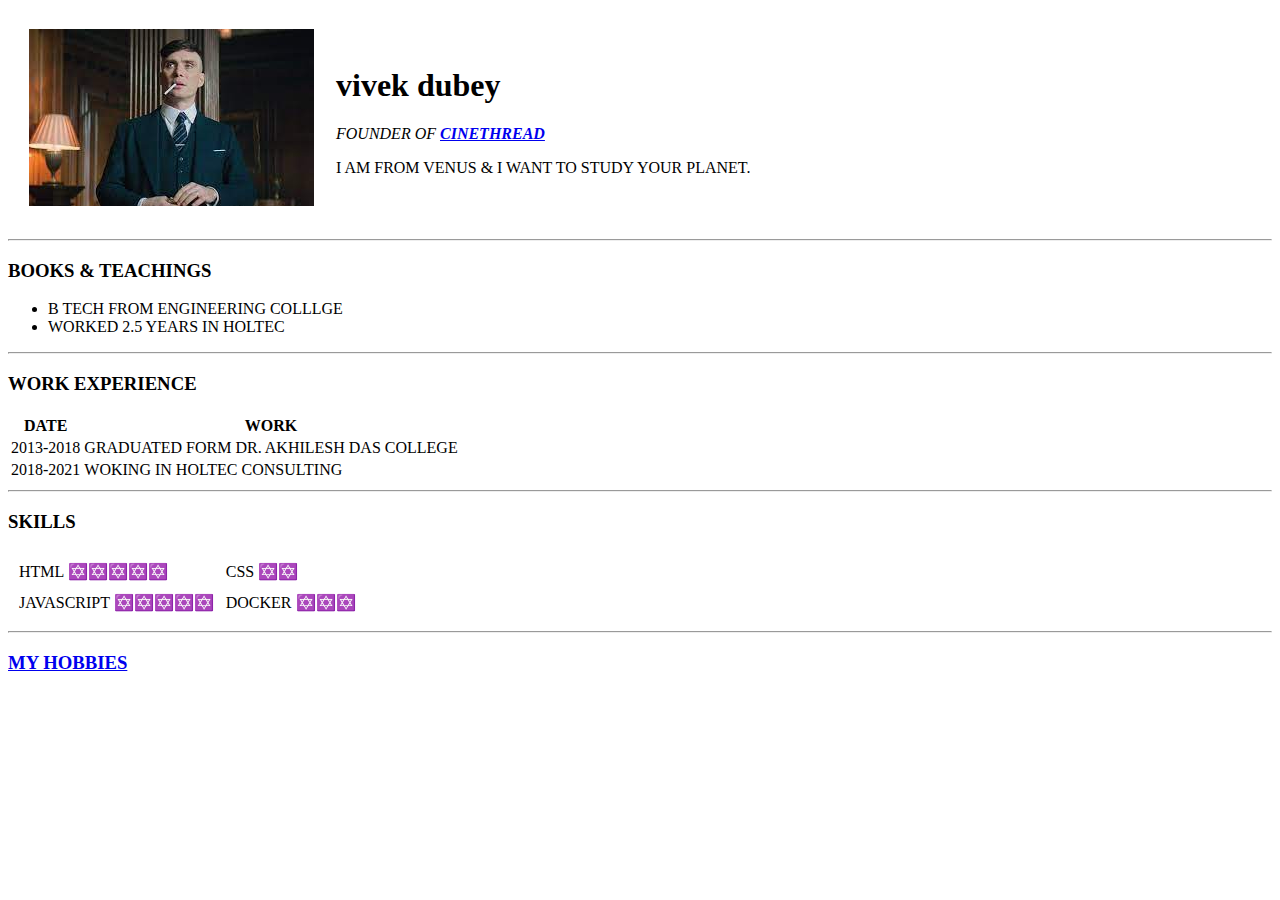
<file: index.html>
<!DOCTYPE html>
<html lang="en">
<head>
    <meta charset="UTF-8">
    <meta http-equiv="X-UA-Compatible" content="IE=edge">
    <meta name="viewport" content="width=device-width, initial-scale=1.0">
    <title>Vivek's personal site</title>
</head>
<body>
    <table CELLSPACING="20">
        <TR>
            <TD><img src="[data-uri]"></TD>
            <TD> <h1>vivek dubey</h1>
                <P><EM>FOUNDER OF <STRONG><a href="https://www.indicine.com/">CINETHREAD</a></STRONG></EM></P>
                <p>I AM FROM VENUS & I WANT TO STUDY YOUR PLANET.</p></TD>
        </TR>
    </table>
     <HR>
        <H3>BOOKS & TEACHINGS</H3>
        <UL>
            <LI>B TECH FROM ENGINEERING COLLLGE</LI>
            <LI>WORKED 2.5 YEARS IN HOLTEC</LI>
        </UL>
        <HR>
        <H3>WORK EXPERIENCE</H3>
        <table>
            <thead>
                <tr>
                    <th>DATE</th>
                    <TH>WORK</TH>
                </tr>
            </thead>
            <tbody>
                <tr>
                    <TD>2013-2018</TD>
                    <TD>GRADUATED FORM DR. AKHILESH DAS COLLEGE</TD>
                    </tr>
                    <tr>
                    <TD>2018-2021</TD>
                    <TD>WOKING IN HOLTEC CONSULTING</TD>
                </tr>
            </tbody>
        </table>
        <hr>
        <h3>SKILLS</h3>
        <TABLE CELLSPACING="10">
            <TR>
                <TD>HTML  ✡️✡️✡️✡️✡️</TD>
                <TD>CSS   ✡️✡️</TD>
            </TR>
            <TR>
                <TD>JAVASCRIPT  ✡️✡️✡️✡️✡️</TD>
                <TD>DOCKER      ✡️✡️✡️</TD>
            </TR>
        </TABLE>
        <HR>
        <a href="hobbies.html"><H3>MY HOBBIES</H3></a>
</body>
</html>
</file>
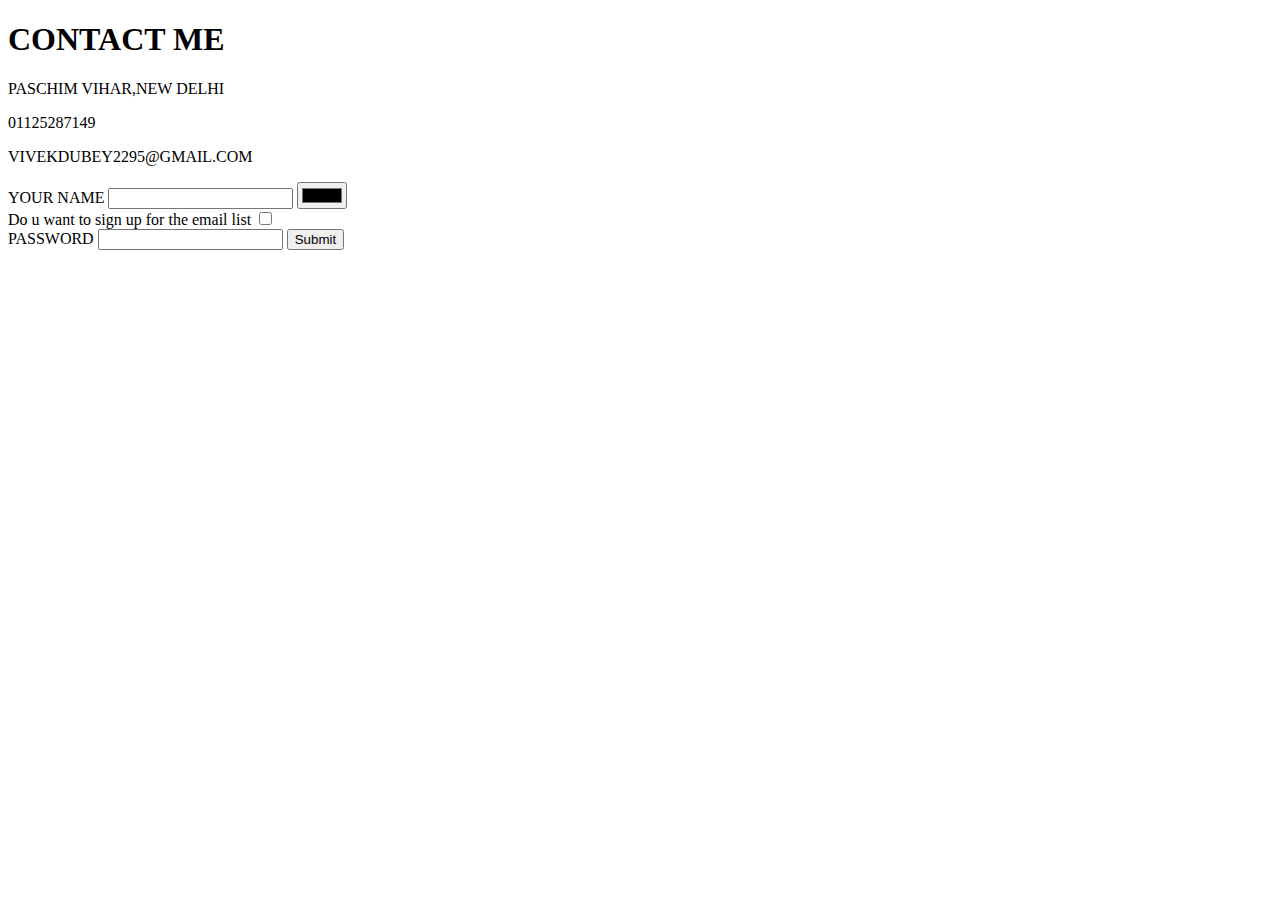
<file: contactme.html>
<!DOCTYPE html>
<html lang="en">
<head>
    <meta charset="UTF-8">
    <meta http-equiv="X-UA-Compatible" content="IE=edge">
    <meta name="viewport" content="width=device-width, initial-scale=1.0">
    <title>CONTACT ME</title>
</head>
<body>
    <H1>CONTACT ME</H1>
    <P>PASCHIM VIHAR,NEW DELHI</P>
    <P>01125287149</P>
    <P>VIVEKDUBEY2295@GMAIL.COM</P>
    <FORm>
        <LABel>YOUR NAME</LABel>
        <INput type="text"></INput>
        <input type="color"></input><br>
        <label>Do u want to sign up for the email list</label>
        <input type="checkbox"></input><br>
        <label>PASSWORD</label>
        <INput type="password"></INput>
        <input type="submit"></input>
    </FORm>
</body>
</html>
</file>
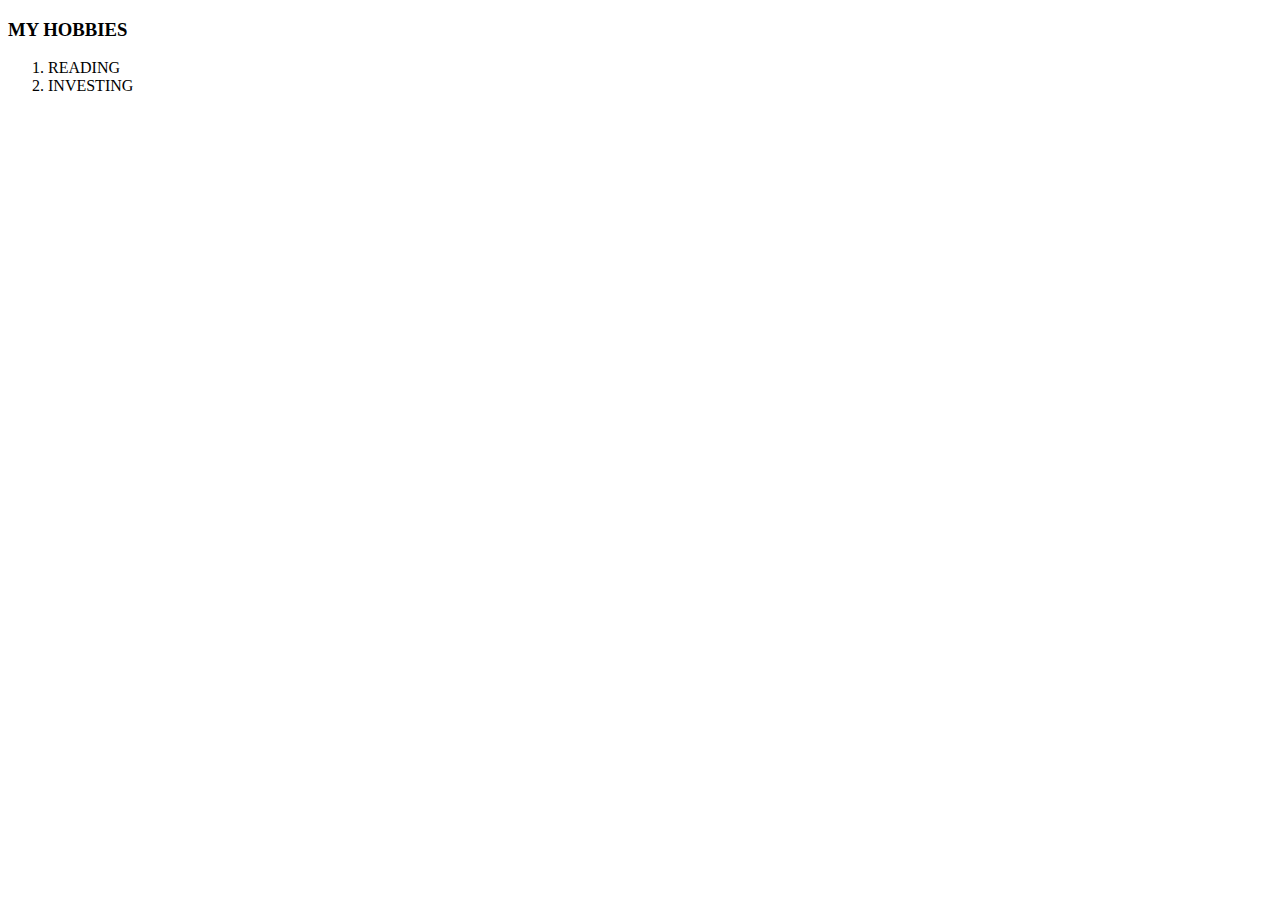
<file: hobbies.html>
<!DOCTYPE html>
<html lang="en">
<head>
    <meta charset="UTF-8">
    <meta http-equiv="X-UA-Compatible" content="IE=edge">
    <meta name="viewport" content="width=device-width, initial-scale=1.0">
    <title>Document</title>
</head>
<body>
    <H3>MY HOBBIES</H3>
        <OL>
            <LI>READING</LI>
            <LI>INVESTING</LI>
        </OL>
</body>
</html>
</file>
